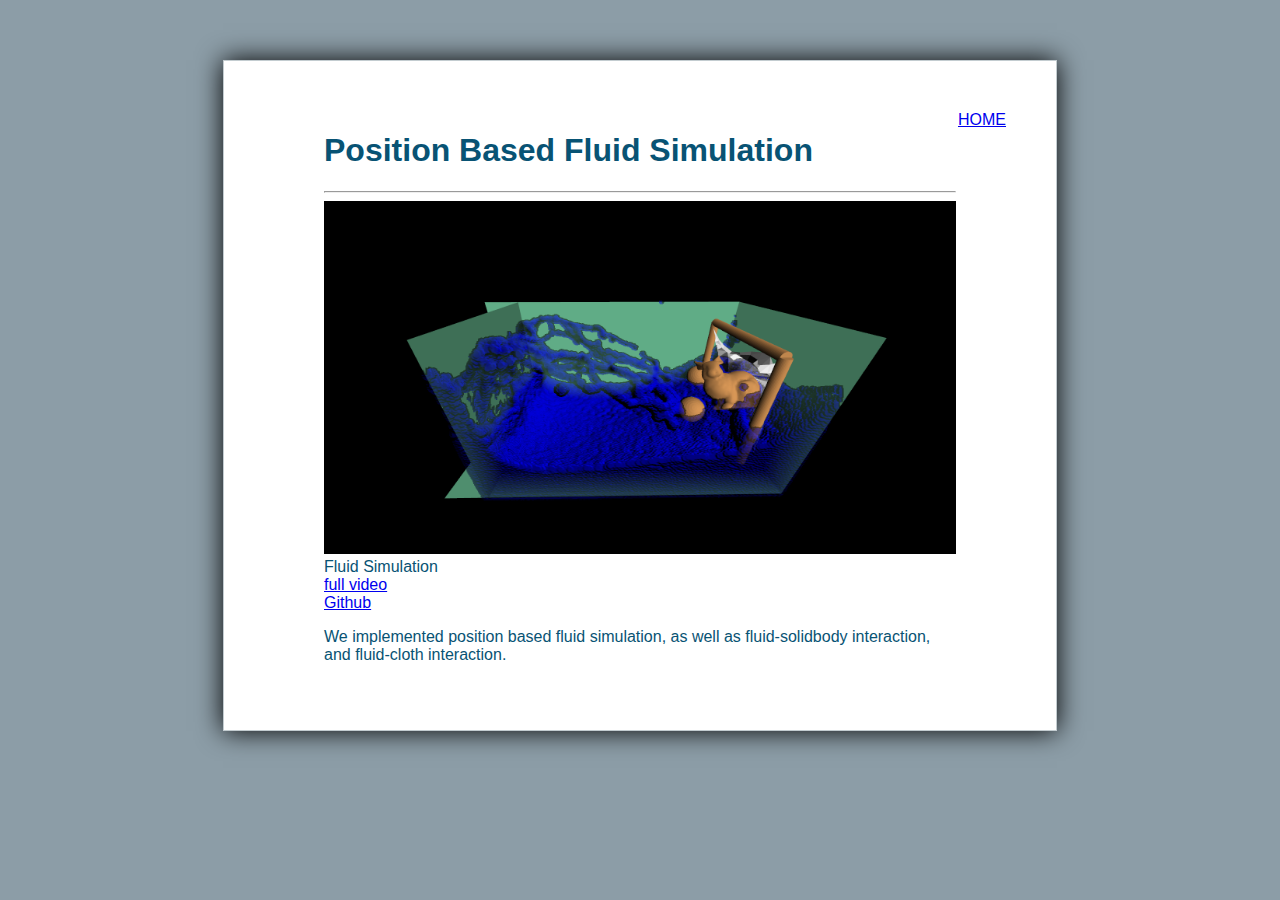
<file: projects/fluidsimulation.html>
<!doctype html>
<html>
<head>
    <title>Liu Zhaopeng</title>
    <meta charset="utf-8">
    <link rel="stylesheet" href="/css/main.css">
    <link href="/rainbow/github.css" rel="stylesheet">
</head>
<body>
    <div id = "main">
        <a href="/" id="homelink">HOME</a>

        <h1>Position Based Fluid Simulation</h1>
        <hr>
        <div><img src="fluidsimulation.png" width = "100%" height="100%" >Fluid Simulation</img></div>
        <div><a href = "https://www.youtube.com/watch?v=p5HReQEQMcQ"> full video</a> </div>
        <div><a href = "https://github.com/YakaAhSon/PositionBasedFluidSimulation">Github</a></div>
        <p>We implemented position based fluid simulation, as well as fluid-solidbody interaction, and fluid-cloth interaction.</p>
</body>
</html>
</file>
<file: css/main.css>
body{
    color: #085374;
    background: #8c9da7;
}
p{
    font-family:'OpenSans', sans-serif;
    font: size 15;
}
#main{
    position:relative;
    margin:60px auto; 
    width:50%;
    background:#fff;
    box-shadow: 0 0 25px black;
    padding:50px 100px;
    font-family: 'OpenSans', sans-serif;
    font-weight: 400;
    font-size: 16px;
    border: 1px solid #C3CCD0;
}
#homelink{
    position:absolute;
    right:50px;
    top:50px;
    
}
.linkcontainer{
    position:relative;
    height:auto;
    margin-top:10px;
}
.linkimage{
    position:relative;
    width:128px;
    height:128px;
    left:0px;
}
.linkdetail{
    position:absolute;
    height:128px;
    width:auto;
    right:0px;
    left:158px;
    top:0px;
    bottom:0px;
    overflow: auto;
}
video{
    width:512px;
    height:512px;
}
</file>
<file: rainbow/github.css>
@keyframes fade-in{0%{opacity:0}100%{opacity:1}}@keyframes fade{10%{transform:scale(1, 1)}35%{transform:scale(1, 1.7)}40%{transform:scale(1, 1.7)}50%{opacity:1}60%{transform:scale(1, 1)}100%{transform:scale(1, 1);opacity:0}}[data-language] code,[class^="lang"] code,pre [data-language],pre [class^="lang"]{opacity:0;-ms-filter:"progid:DXImageTransform.Microsoft.Alpha(Opacity=100)";animation:50ms ease-in-out 2s forwards fade-in}[data-language] code.rainbow,[class^="lang"] code.rainbow,pre [data-language].rainbow,pre [class^="lang"].rainbow{animation-delay:0s}[data-language] code.loading,[class^="lang"] code.loading,pre [data-language].loading,pre [class^="lang"].loading{animation-play-state:paused}pre{position:relative}pre.loading .preloader div{animation-play-state:running}pre.loading .preloader div:nth-of-type(1){background:#0081f5;animation:fade 1.5s 300ms linear infinite}pre.loading .preloader div:nth-of-type(2){background:#5000f5;animation:fade 1.5s 438ms linear infinite}pre.loading .preloader div:nth-of-type(3){background:#9000f5;animation:fade 1.5s 577ms linear infinite}pre.loading .preloader div:nth-of-type(4){background:#f50419;animation:fade 1.5s 715ms linear infinite}pre.loading .preloader div:nth-of-type(5){background:#f57900;animation:fade 1.5s 853ms linear infinite}pre.loading .preloader div:nth-of-type(6){background:#f5e600;animation:fade 1.5s 992ms linear infinite}pre.loading .preloader div:nth-of-type(7){background:#00f50c;animation:fade 1.5s 1130ms linear infinite}pre .preloader{position:absolute;top:12px;left:10px}pre .preloader div{width:12px;height:12px;border-radius:4px;display:inline-block;margin-right:4px;opacity:0;animation-play-state:paused;animation-fill-mode:forwards}pre{border:1px solid #ccc;word-wrap:break-word;padding:6px 10px;line-height:19px;margin-bottom:20px}pre code{border:0;padding:0;margin:0;border-radius:0}code{border:1px solid #eaeaea;margin:0px 2px;padding:0px 5px;font-size:12px}pre,code{font-family:Consolas, 'Liberation Mono', Courier, monospace;color:#333;background:#f8f8f8;border-radius:3px}pre,pre code{font-size:13px}pre .comment{color:#998}pre .support{color:#0086B3}pre .tag,pre .tag-name{color:navy}pre .keyword,pre .css-property,pre .vendor-fix,pre .sass,pre .class,pre .id,pre .css-value,pre .entity.function,pre .storage.function{font-weight:bold}pre .css-property,pre .css-value,pre .vendor-fix,pre .support.namespace{color:#333}pre .constant.numeric,pre .keyword.unit,pre .hex-color{font-weight:normal;color:#099}pre .entity.class{color:#458}pre .entity.id,pre .entity.function{color:#900}pre .attribute,pre .variable{color:teal}pre .string,pre .support.value{font-weight:normal;color:#d14}pre .regexp{color:#009926}
</file>
